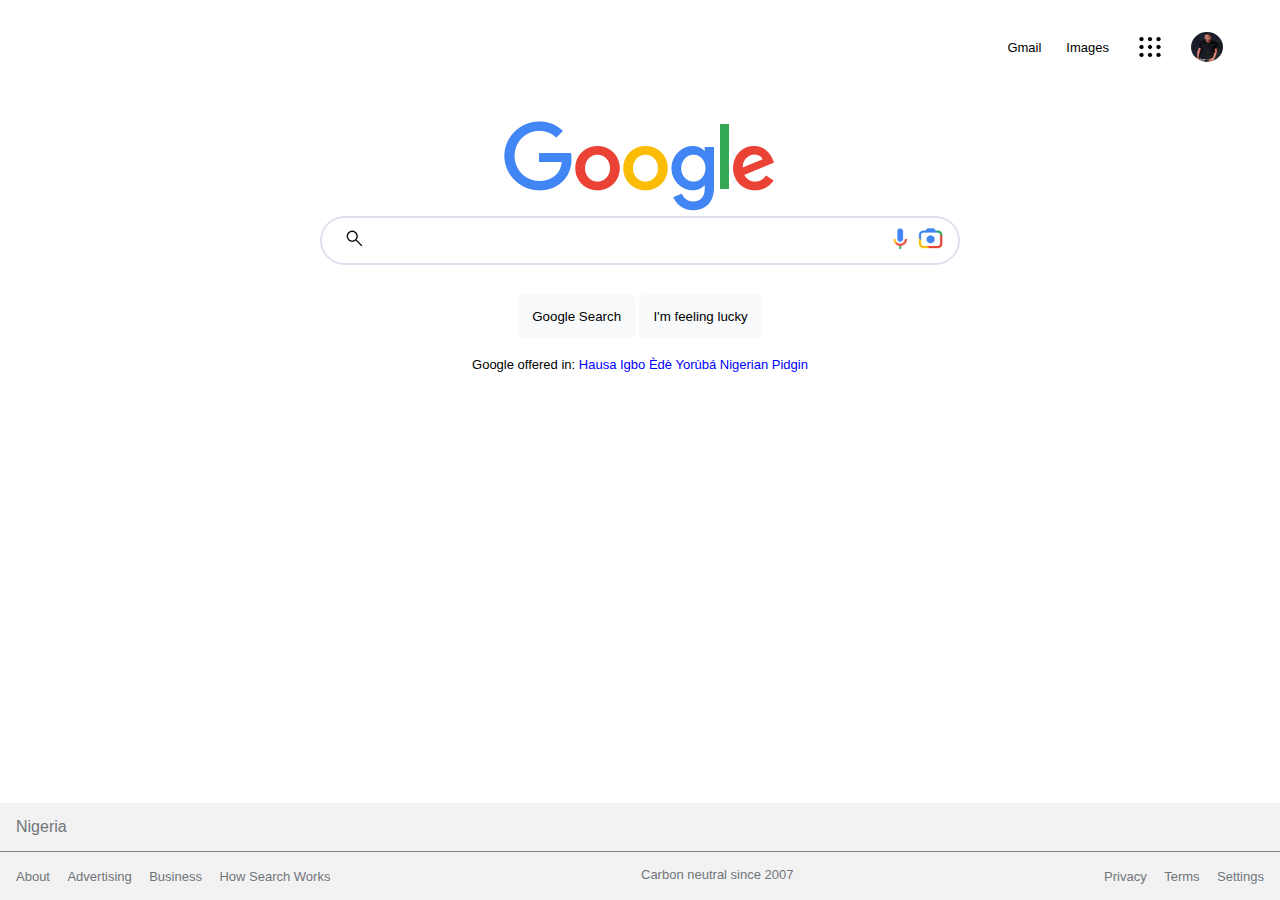
<file: index.html>
<!DOCTYPE html>
<html lang="en">
    <head>
        <meta charset="UTF-8">
        <meta http-equiv="X-UA-Compatible" content="IE=edge">
        <meta name="viewport" content="width=device-width, initial-scale=1.0">
        <title>Google Clone</title>
        <link rel="stylesheet" href="./css/style.css">
        <link rel="icon" href="./images/favicon.png" type="image/png">
    </head>
    <body>
        <header>
            <nav>
                <a href="#">Gmail</a>
                <a href="#">Images</a>
                <img src="./images/apps_FILL0_wght400_GRAD0_opsz48.png" alt="apps">
                <img src="./images/me.jpg" alt="accounts">
            </nav>
        </header>
        <main>
            <img src="./images/googlelogo_color_272x92dp.png" alt="google_image">
            <div class="search-box">
                <div class="search-icon">
                    <img src="./images/search_FILL0_wght400_GRAD0_opsz48.svg" alt="search-icon">
                </div>
                <input type="text">
                <div class="search-mic">
                    <img src="./images/Google-Voice-icon.jpg" alt="search-mic">
                </div>
                <div class="search-image">
                    <img src="./images/google-cam-icon.png" alt="search-image">
                </div>    
            </div>        
            <div class="btns-container">
                <button>Google Search</button>
                <button>I'm feeling lucky</button>
                <p>Google offered in: 
                    <a href="#">Hausa</a>
                    <a href="#">Igbo</a>
                    <a href="#"> Èdè Yorùbá</a>
                    <a href="#">Nigerian Pidgin</a>
                </p>
            </div>
        </main>
        <footer>
            <div class="footer-top">
                <p>Nigeria</p>
            </div>
            <div class="footer-bottom">
                <div class="left">
                    <a>About</a>
                    <a>Advertising</a>
                    <a>Business</a>
                    <a>How Search Works</a>
                </div>
                <a>Carbon neutral since 2007 </a>
                <div class="right">
                    <a>Privacy</a>
                    <a>Terms</a>
                    <a>Settings</a>
                </div>
            </div>
        </footer>
    </body>
</html>
</file>
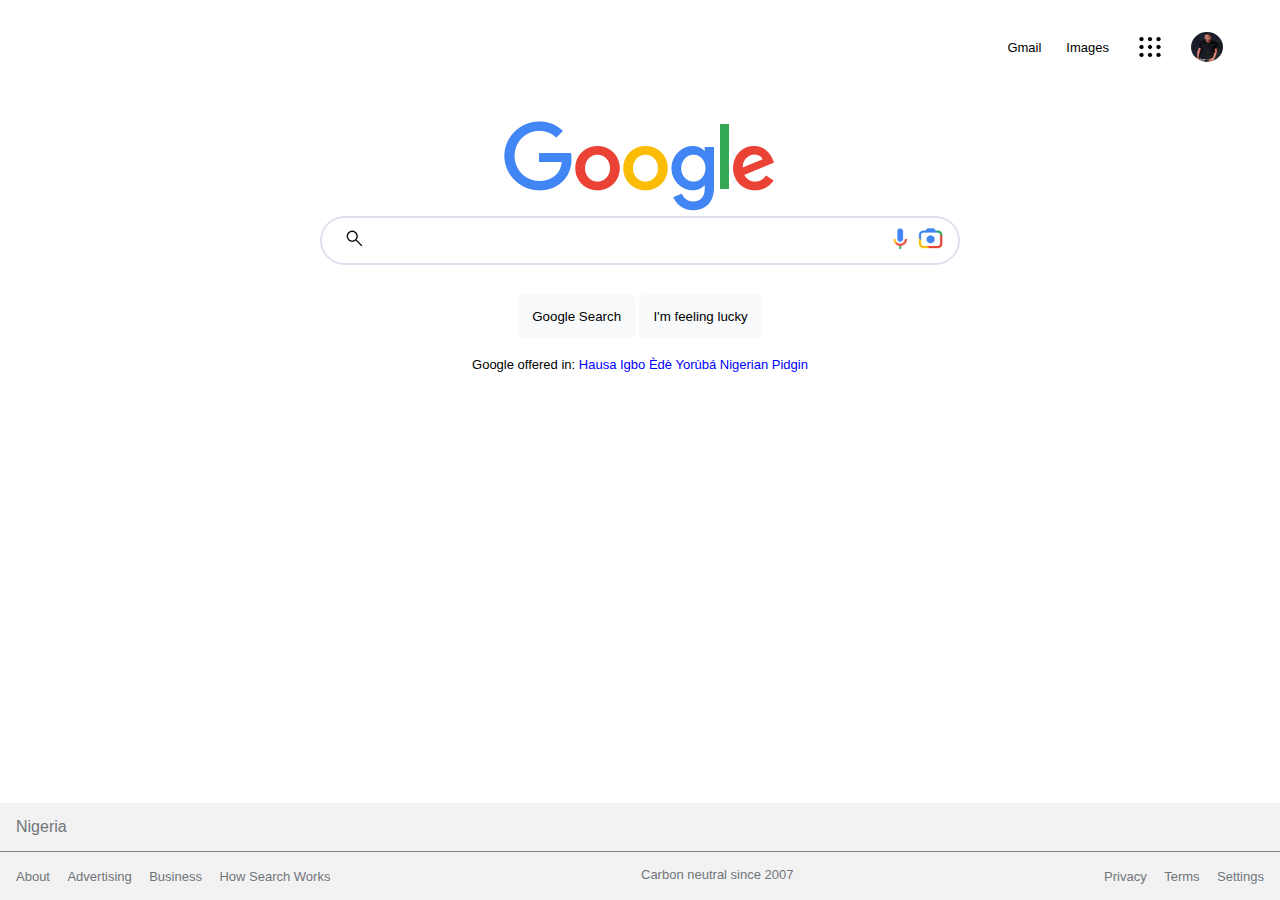
<file: docs/index.html>
<!DOCTYPE html>
<html lang="en">
    <head>
        <meta charset="UTF-8">
        <meta http-equiv="X-UA-Compatible" content="IE=edge">
        <meta name="viewport" content="width=device-width, initial-scale=1.0">
        <title>Google Clone</title>
        <link rel="stylesheet" href="../css/style.css">
    </head>
    <body>
        <header>
            <nav>
                <a href="#">Gmail</a>
                <a href="#">Images</a>
                <img src="../images/apps_FILL0_wght400_GRAD0_opsz48.png" alt="apps">
                <img src="../images/me.jpg" alt="accounts">
            </nav>
        </header>
        <main>
            <img src="../images/googlelogo_color_272x92dp.png" alt="google_image">
            <div class="search-box">
                <div class="search-icon">
                    <img src="../images/search_FILL0_wght400_GRAD0_opsz48.svg" alt="search-icon">
                </div>
                <input type="text">
                <div class="search-mic">
                    <img src="../images/Google-Voice-icon.jpg" alt="search-mic">
                </div>
                <div class="search-image">
                    <img src="../images/google-cam-icon.png" alt="search-image">
                </div>    
            </div>        
            <div class="btns-container">
                <button>Google Search</button>
                <button>I'm feeling lucky</button>
                <p>Google offered in: 
                    <a href="#">Hausa</a>
                    <a href="#">Igbo</a>
                    <a href="#"> Èdè Yorùbá</a>
                    <a href="#">Nigerian Pidgin</a>
                </p>
            </div>
        </main>
        <footer>
            <div class="footer-top">
                <p>Nigeria</p>
            </div>
            <div class="footer-bottom">
                <div class="left">
                    <a>About</a>
                    <a>Advertising</a>
                    <a>Business</a>
                    <a>How Search Works</a>
                </div>
                <a>Carbon neutral since 2007 </a>
                <div class="right">
                    <a>Privacy</a>
                    <a>Terms</a>
                    <a>Settings</a>
                </div>
            </div>
        </footer>
    </body>
</html>
</file>
<file: css/style.css>
html, body, div, span, applet, object, iframe,
h1, h2, h3, h4, h5, h6, p, blockquote, pre,
a, abbr, acronym, address, big, cite, code,
del, dfn, em, img, ins, kbd, q, s, samp,
small, strike, strong, sub, sup, tt, var,
b, u, i, center,
dl, dt, dd, ol, ul, li,
fieldset, form, label, legend,
table, caption, tbody, tfoot, thead, tr, th, td,
article, aside, canvas, details, embed, 
figure, figcaption, footer, header, hgroup, 
menu, nav, output, ruby, section, summary,
time, mark, audio, video {
	margin: 0;
	padding: 0;
	border: 0;
	font-size: 100%;
	vertical-align: baseline;
}

article, aside, details, figcaption, figure, 
footer, header, hgroup, menu, nav, section {
	display: block;
}

body {
	line-height: 1;
}

ol, ul {
	list-style: none;
}

blockquote, q {
	quotes: none;
}

blockquote::before, blockquote::after,
q::before, q::after {
	content: '';
	content: none;
}

table {
	border-collapse: collapse;
	border-spacing: 0;
}

/* Do not write a css rule above here! Use the space below  */


/* Write your css below here */

body, p{
    margin: 0;
    padding: 0;
}

header{
    height: 20px;
}

nav{
    display: flex;
    justify-content: flex-end;
    align-items: center;
    padding: 2em;
}

a{
    color: black;
    text-decoration: none;
    font-family: Arial, Helvetica, sans-serif;
    font-size: 13px;
}

nav a {
    margin-right: 25px;
}

nav img {
    height: 30px;
    width: 32px;
    border-radius: 50%;
    cursor: pointer;
    margin-right: 25px;
}

footer a{
    color: rgb(112 117 122);
}

a:hover{
    text-decoration: underline;
    cursor: pointer;
}

button:hover {
    box-shadow: 0 0 5px rgba(0 0 0 /30%);
}

main{
    width: 50%;
    margin: 6.3em auto;
    text-align: center;
}

main .search-box{
    display: flex;
    padding: 15px ;
    border: 2px solid #dfe1ef;
    border-radius: 30px;
    align-items: center;
    height: 15px;   
}

main .search-box:hover{
    box-shadow: 0 0 10px rgba(0 0 0 /30%);
}

.search-box img{
    cursor: pointer;
}

input{
    padding: 1em;
    border: none;
    flex: 1;
    height: 18px;
    outline: none;
}

.search-mic img{
    width: 35px;
    height: 21px;
}

.search-image img{
    width: 25px;
    height: 21px;
}

.search-icon img{
    width: 35px;
    height: 21px;
    margin-right: auto;
}

.btns-container{
    margin-top: 30px;
    font-family: Arial, Helvetica, sans-serif;
    font-size: 13px;
}

.btns-container button{
    padding: 1em;
    background-color: #f8f9fa;
    border: 1px solid #f8f9fa;
    border-radius: 4px; 
    cursor: pointer;
}

.btns-container p{
    margin: 20px auto;
}

.btns-container a{
    color: blue;    
}

footer{
    background-color: #F2F2F2;
    margin-top: 60px;
    position: fixed;
    bottom: 0;
    width: 100%;
    font-family: Arial, Helvetica, sans-serif;
    color: rgb(112 117 122);
}

.footer-top{
    padding: 1em;
}

.footer-bottom{
    padding: 1em;
    display: flex;
    justify-content: space-between;
    border-top: 1px solid gray;
}

.left a{
    margin-right: 1em;
    color: rgb(112 117 122);
}

.right a{
    margin-left: 1em;
    color: rgb(112 117 122);
}

nav img:hover {
    background-color: #F2F2F2;
    border-radius: 50%;
}
</file>
